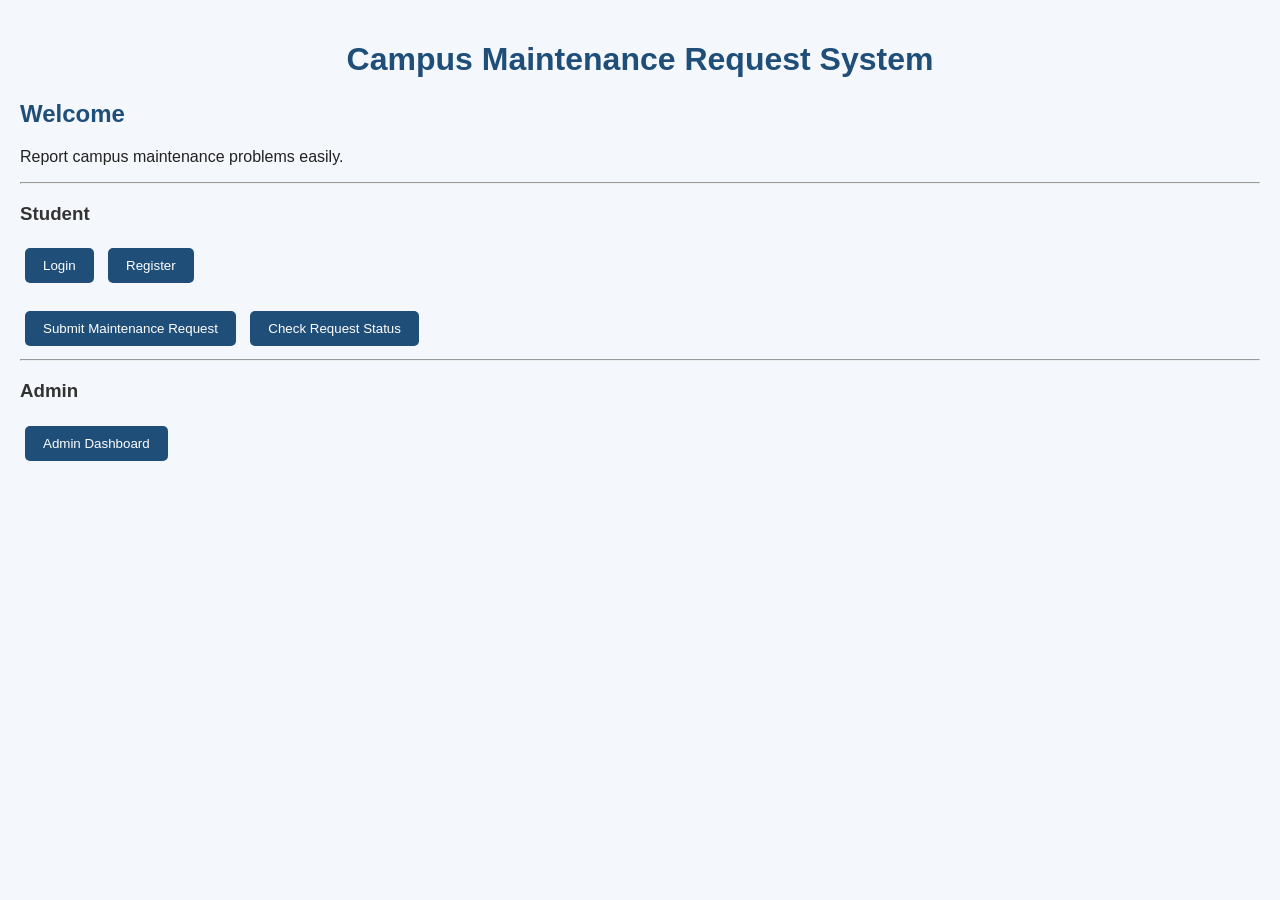
<file: index.html>
<!DOCTYPE html>
<html>
<head>
    <title>Campus Maintenance Request System</title>
    <link rel="stylesheet" href="style.css">
</head>
<body>

    <h1>Campus Maintenance Request System</h1>

    <h2>Welcome</h2>

    <p>Report campus maintenance problems easily.</p>

    <hr>

    <h3>Student</h3>

    <a href="login.html">
        <button>Login</button>
    </a>

    <a href="register.html">
        <button>Register</button>
    </a>

    <br><br>

    <a href="request.html">
        <button>Submit Maintenance Request</button>
    </a>

    <a href="status.html">
        <button>Check Request Status</button>
    </a>

    <hr>

    <h3>Admin</h3>

    <a href="admin.html">
        <button>Admin Dashboard</button>
    </a>

</body>
</html>
</file>
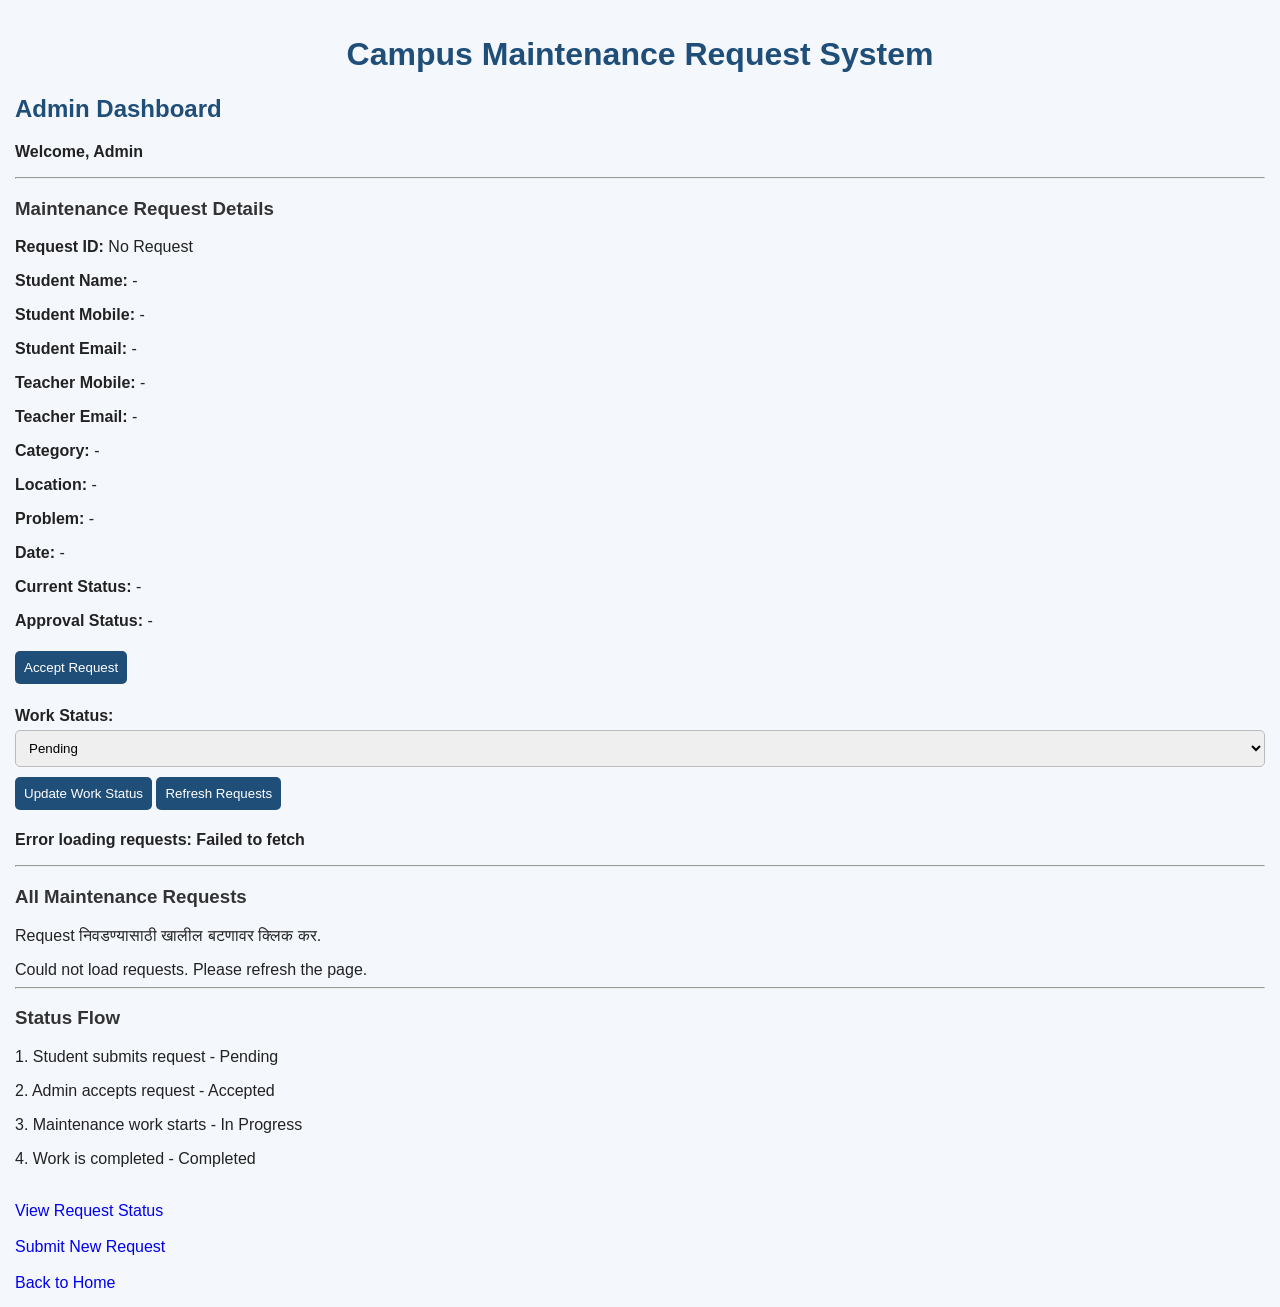
<file: admin.html>
<!DOCTYPE html>
<html lang="en">
<head>
    <meta charset="UTF-8">
    <meta name="viewport" content="width=device-width, initial-scale=1.0">
    <title>Admin Dashboard - Campus Maintenance</title>
    <link rel="stylesheet" href="style.css">
    <style>
        body {
            font-family: Arial, sans-serif;
            padding: 15px;
        }
        .request-card {
            border: 1px solid #ccc;
            border-radius: 8px;
            padding: 12px;
            margin: 12px 0;
        }
        button, select {
            padding: 9px;
            margin: 5px 0;
        }
        .selected {
            background: #e8f0ff;
        }
        #message {
            font-weight: bold;
        }
    </style>
</head>
<body>

<h1>Campus Maintenance Request System</h1>
<h2>Admin Dashboard</h2>
<p><b>Welcome, Admin</b></p>

<hr>

<h3>Maintenance Request Details</h3>

<p><b>Request ID:</b> <span id="requestId">No Request</span></p>
<p><b>Student Name:</b> <span id="studentName">-</span></p>
<p><b>Student Mobile:</b> <span id="studentMobile">-</span></p>
<p><b>Student Email:</b> <span id="studentEmail">-</span></p>
<p><b>Teacher Mobile:</b> <span id="teacherMobile">-</span></p>
<p><b>Teacher Email:</b> <span id="teacherEmail">-</span></p>
<p><b>Category:</b> <span id="category">-</span></p>
<p><b>Location:</b> <span id="location">-</span></p>
<p><b>Problem:</b> <span id="problem">-</span></p>
<p><b>Date:</b> <span id="date">-</span></p>
<p><b>Current Status:</b> <span id="currentStatus">-</span></p>
<p><b>Approval Status:</b> <span id="approvalStatus">-</span></p>

<button type="button" id="acceptButton" onclick="acceptRequest()">
    Accept Request
</button>

<br><br>

<label for="status"><b>Work Status:</b></label>
<select id="status">
    <option value="Pending">Pending</option>
    <option value="Accepted">Accepted</option>
    <option value="In Progress">In Progress</option>
    <option value="Completed">Completed</option>
</select>

<button type="button" onclick="updateStatus()">Update Work Status</button>
<button type="button" onclick="loadRequests()">Refresh Requests</button>

<p id="message" role="status"></p>

<hr>

<h3>All Maintenance Requests</h3>
<p>Request निवडण्यासाठी खालील बटणावर क्लिक कर.</p>
<div id="requestList">Loading requests...</div>

<hr>

<h3>Status Flow</h3>
<p>1. Student submits request - Pending</p>
<p>2. Admin accepts request - Accepted</p>
<p>3. Maintenance work starts - In Progress</p>
<p>4. Work is completed - Completed</p>

<br>
<a href="status.html">View Request Status</a>
<br><br>
<a href="request.html">Submit New Request</a>
<br><br>
<a href="index.html">Back to Home</a>

<script>
const API_URL = "https://campus-maintenance-system-project.onrender.com";

let selectedRequestId = null;
let selectedRequest = null;

async function loadRequests() {
    const list = document.getElementById("requestList");
    const message = document.getElementById("message");

    list.textContent = "Loading requests...";
    message.textContent = "";

    try {
        const response = await fetch(API_URL + "/api/requests");
        if (!response.ok) {
            throw new Error("Server error: " + response.status);
        }

        const requests = await response.json();

        list.replaceChildren();

        if (!Array.isArray(requests) || requests.length === 0) {
            list.textContent = "No maintenance requests submitted yet.";
            selectedRequestId = null;
            selectedRequest = null;
            clearDetails();
            return;
        }

        requests.forEach(function(item) {
            const button = document.createElement("button");
            button.type = "button";

            const id = item.id ?? item.request_id;
            button.textContent =
                "CR" + String(id).padStart(3, "0") +
                " - " + (item.student_name || item.studentName || "Student") +
                " (" + (item.status || "Pending") + ")";

            button.style.display = "block";
            button.style.width = "100%";
            button.style.textAlign = "left";
            button.style.margin = "8px 0";

            button.addEventListener("click", function() {
                displayRequest(item);
            });

            list.appendChild(button);
        });

        const selected = requests.find(function(item) {
            return String(item.id ?? item.request_id) === String(selectedRequestId);
        });

        displayRequest(selected || requests[0]);

    } catch (error) {
        list.textContent = "Could not load requests. Please refresh the page.";
        message.textContent =
            "Error loading requests: " + error.message;
    }
}

function clearDetails() {
    [
        "requestId", "studentName", "studentMobile", "studentEmail",
        "teacherMobile", "teacherEmail", "category", "location",
        "problem", "date", "currentStatus", "approvalStatus"
    ].forEach(function(id) {
        document.getElementById(id).textContent = "-";
    });
}

function displayRequest(item) {
    selectedRequest = item;
    selectedRequestId = item.id ?? item.request_id;

    document.getElementById("requestId").textContent =
        "CR" + String(selectedRequestId).padStart(3, "0");

    document.getElementById("studentName").textContent =
        item.student_name || item.studentName || "-";
    document.getElementById("studentMobile").textContent =
        item.student_mobile || item.studentMobile || "-";
    document.getElementById("studentEmail").textContent =
        item.student_email || item.studentEmail || "-";
    document.getElementById("teacherMobile").textContent =
        item.teacher_mobile || item.teacherMobile || "-";
    document.getElementById("teacherEmail").textContent =
        item.teacher_email || item.teacherEmail || "-";
    document.getElementById("category").textContent = item.category || "-";
    document.getElementById("location").textContent = item.location || "-";
    document.getElementById("problem").textContent = item.problem || "-";
    document.getElementById("date").textContent = item.date || "-";

    const current = item.status || "Pending";
    document.getElementById("currentStatus").textContent = current;
    document.getElementById("approvalStatus").textContent =
        current === "Pending" ? "Pending" :
        current === "Rejected" ? "Rejected" : "Accepted";

    document.getElementById("status").value = current;
    document.getElementById("acceptButton").disabled = current !== "Pending";
}

async function saveStatus(newStatus) {
    if (selectedRequestId === null || selectedRequestId === undefined) {
        document.getElementById("message").textContent =
            "Please select a request first.";
        return false;
    }

    try {
        const response = await fetch(
            API_URL + "/api/requests/" + selectedRequestId,
            {
                method: "PUT",
                headers: {
                    "Content-Type": "application/json"
                },
                body: JSON.stringify({status: newStatus})
            }
        );

        const result = await response.json();

        if (!response.ok) {
            throw new Error(result.message || "Status update failed.");
        }

        document.getElementById("message").textContent =
            "Status updated successfully: " + newStatus;

        await loadRequests();
        return true;

    } catch (error) {
        document.getElementById("message").textContent =
            "Could not update status: " + error.message;
        return false;
    }
}

async function acceptRequest() {
    if (!selectedRequest) {
        document.getElementById("message").textContent =
            "Please select a request first.";
        return;
    }

    if ((selectedRequest.status || "Pending") !== "Pending") {
        document.getElementById("message").textContent =
            "Only Pending requests can be accepted.";
        return;
    }

    await saveStatus("Accepted");
}

async function updateStatus() {
    if (!selectedRequest) {
        document.getElementById("message").textContent =
            "Please select a request first.";
        return;
    }

    const newStatus = document.getElementById("status").value;
    await saveStatus(newStatus);
}

loadRequests();
</script>

</body>
</html>
</file>
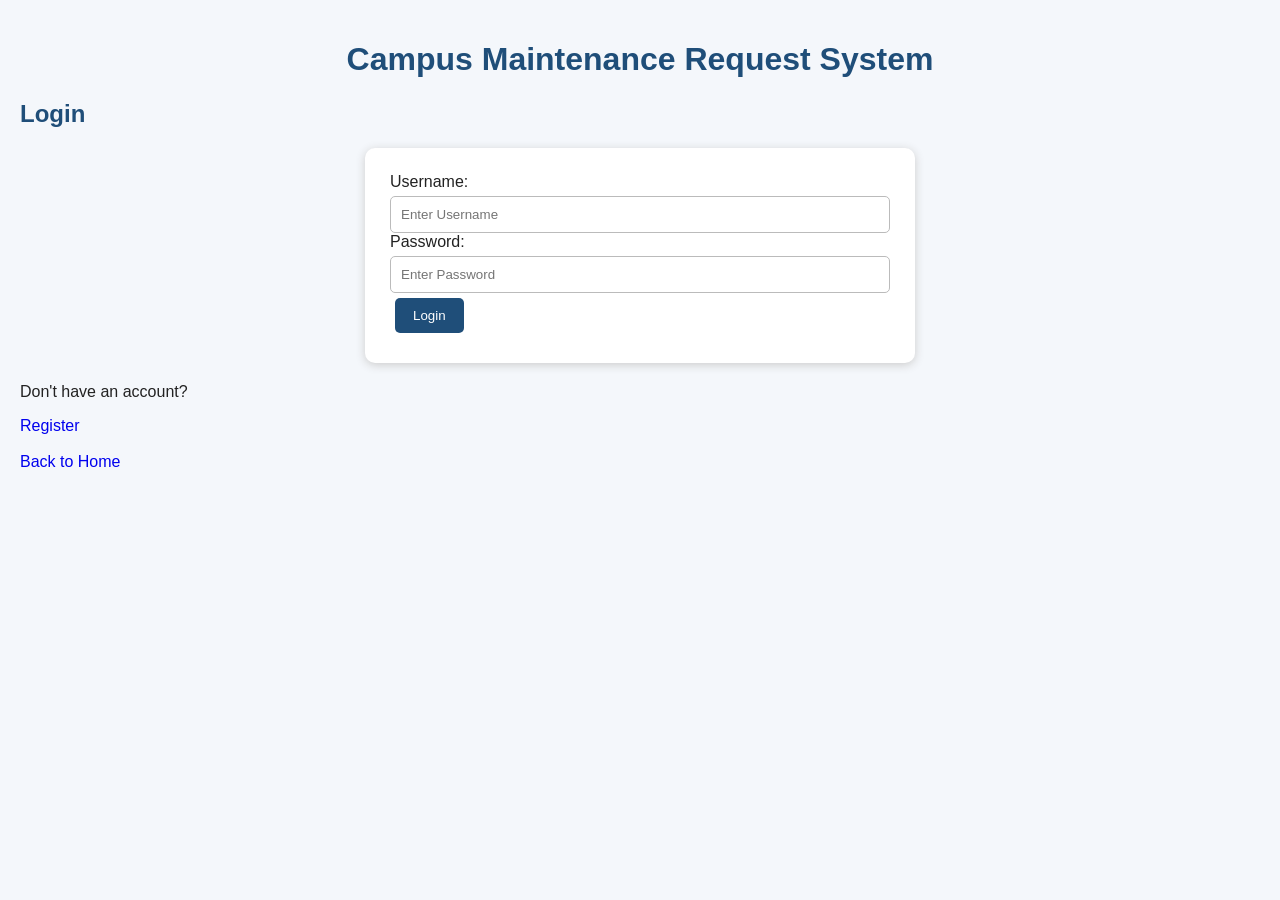
<file: login.html>
<!DOCTYPE html>
<html lang="en">
<head>
    <meta charset="UTF-8">
    <meta name="viewport" content="width=device-width, initial-scale=1.0">
    <title>Login - Campus Maintenance</title>
    <link rel="stylesheet" href="style.css">
</head>
<body>

    <div class="container card">
        <h1>Campus Maintenance Request System</h1>
        <h2>Login</h2>

        <form id="loginForm">
            <label for="username">Username:</label>
            <input type="text" id="username"
                   placeholder="Enter Username" required>

            <label for="password">Password:</label>
            <input type="password" id="password"
                   placeholder="Enter Password" required>

            <button type="submit" id="loginButton">Login</button>
        </form>

        <p id="message"></p>

        <p>Don't have an account?</p>
        <a href="register.html">Register</a>
        <br><br>
        <a href="index.html">Back to Home</a>
    </div>

    <script>
    const BACKEND_URL =
        "https://campus-maintenance-system-project.onrender.com";

    document.getElementById("loginForm").addEventListener(
        "submit", async function(event) {
            event.preventDefault();

            const username =
                document.getElementById("username").value.trim();
            const password =
                document.getElementById("password").value;
            const message = document.getElementById("message");
            const button = document.getElementById("loginButton");

            message.innerText = "Please wait...";
            button.disabled = true;

            try {
                const response = await fetch(
                    BACKEND_URL + "/api/login",
                    {
                        method: "POST",
                        headers: {
                            "Content-Type": "application/json"
                        },
                        body: JSON.stringify({
                            username: username,
                            password: password
                        })
                    }
                );

                const data = await response.json();

                if (response.ok) {
                    message.innerText = "Login successful!";

                    sessionStorage.setItem(
                        "loggedInUsername", data.username
                    );

                    setTimeout(function() {
                        window.location.href = "request.html";
                    }, 700);
                } else {
                    message.innerText =
                        data.message || "Invalid username or password!";
                }

            } catch (error) {
                message.innerText =
                    "Backend connection failed! Please try again.";
            } finally {
                button.disabled = false;
            }
        }
    );
    </script>

</body>
</html>
</file>
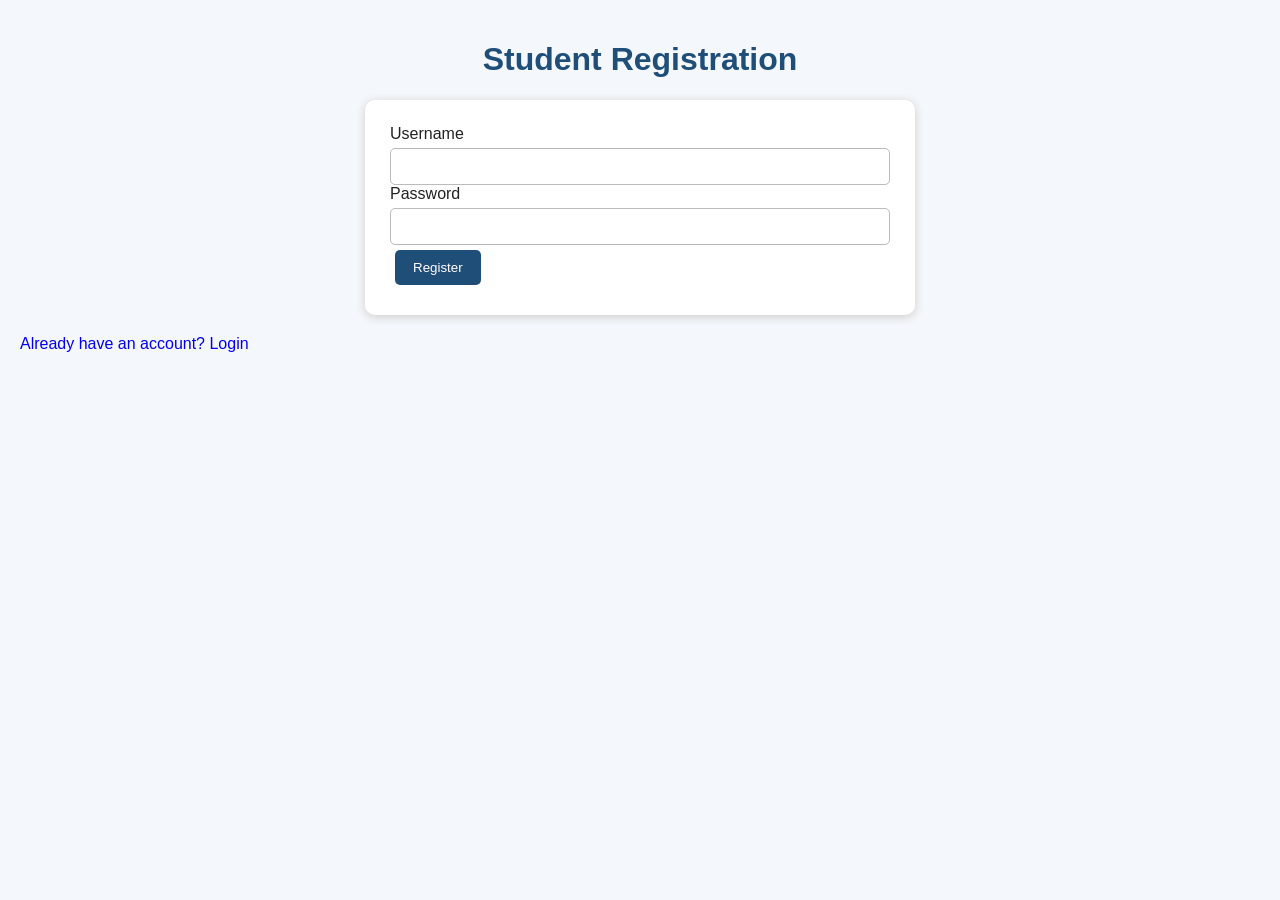
<file: register.html>
<!DOCTYPE html>
<html lang="en">
<head>
    <meta charset="UTF-8">
    <meta name="viewport" content="width=device-width, initial-scale=1.0">
    <title>Student Registration</title>
    <link rel="stylesheet" href="style.css">
</head>

<body>

<div class="container card">

    <h1>Student Registration</h1>

    <form id="registerForm">

        <label for="username">Username</label>
        <input type="text" id="username" required>

        <label for="password">Password</label>
        <input type="password" id="password" required>

        <button type="submit" id="registerButton">Register</button>

    </form>

    <p id="message"></p>

    <a href="login.html">Already have an account? Login</a>

</div>

<script>
const BACKEND_URL =
    "https://campus-maintenance-system-project.onrender.com";

document.getElementById("registerForm").addEventListener(
    "submit",
    async function(event) {

        event.preventDefault();

        const username =
            document.getElementById("username").value.trim();

        const password =
            document.getElementById("password").value;

        const message = document.getElementById("message");
        const button = document.getElementById("registerButton");

        message.innerText = "Please wait...";
        button.disabled = true;

        try {
            const response = await fetch(
                BACKEND_URL + "/api/register",
                {
                    method: "POST",
                    headers: {
                        "Content-Type": "application/json"
                    },
                    body: JSON.stringify({
                        username: username,
                        password: password
                    })
                }
            );

            const data = await response.json();

            message.innerText =
                data.message || data.error ||
                (response.ok
                    ? "Registration successful!"
                    : "Registration failed. Please try again.");

            if (response.ok) {
                setTimeout(function() {
                    window.location.href = "login.html";
                }, 1500);
            }

        } catch (error) {
            message.innerText =
                "Backend connection failed! Please try again later.";
        } finally {
            button.disabled = false;
        }
    }
);
</script>

</body>
</html>
</file>
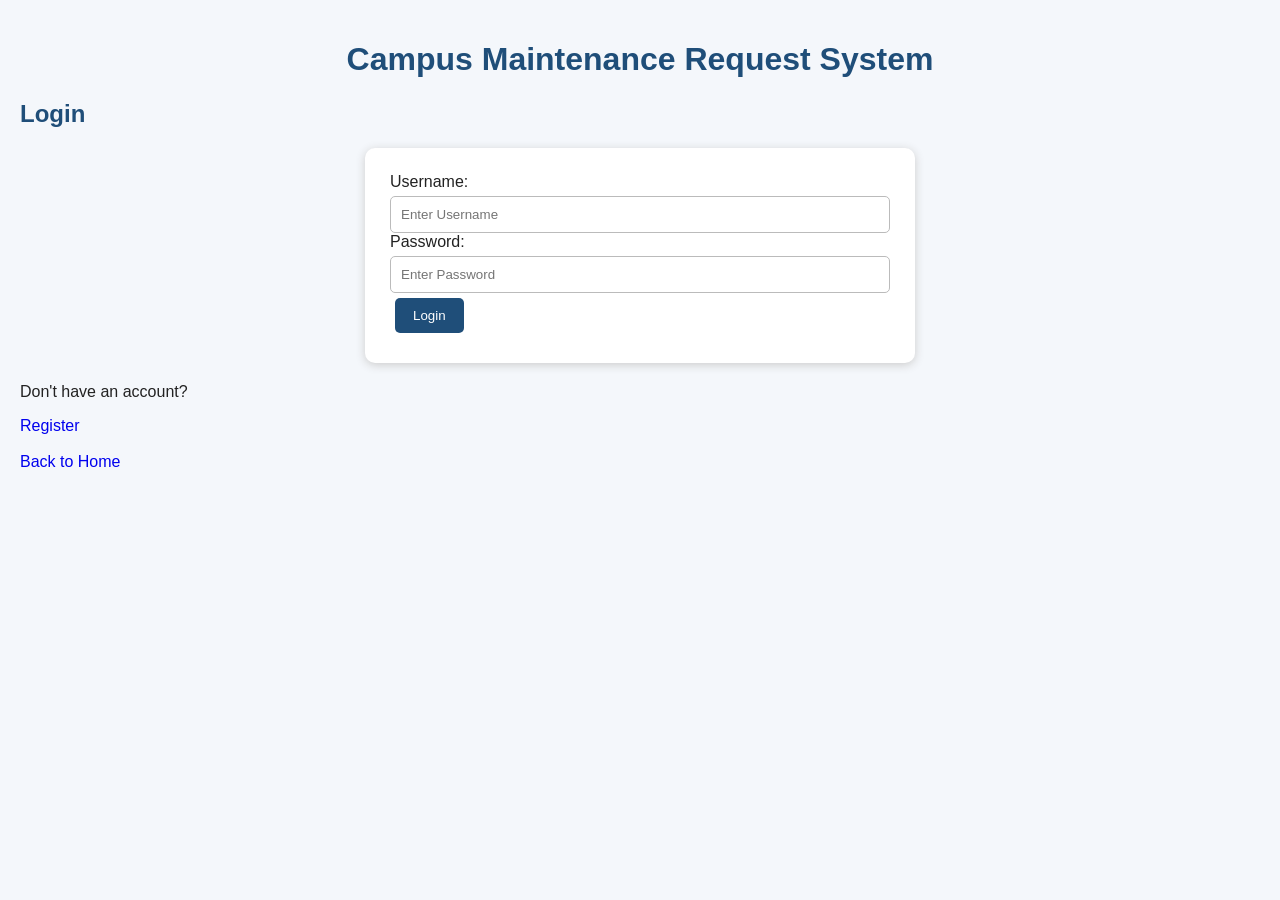
<file: request.html>
<!DOCTYPE html>
<html lang="en">
<head>
    <meta charset="UTF-8">
    <meta name="viewport" content="width=device-width, initial-scale=1.0">
    <title>Submit Maintenance Request</title>
    <link rel="stylesheet" href="style.css">

    <style>
        body {
            font-family: Arial, sans-serif;
            background: #f2f5fa;
            margin: 0;
            padding: 20px;
        }

        .container {
            max-width: 600px;
            margin: 20px auto;
            background: white;
            padding: 25px;
            border-radius: 12px;
            box-shadow: 0 3px 12px #0002;
        }

        h2 {
            text-align: center;
            color: #174a8b;
        }

        label {
            display: block;
            margin-top: 14px;
            font-weight: bold;
        }

        input, select, textarea {
            box-sizing: border-box;
            width: 100%;
            padding: 11px;
            margin-top: 6px;
            border: 1px solid #ccc;
            border-radius: 6px;
            font-size: 15px;
        }

        input[readonly] {
            background: #f0f0f0;
        }

        textarea {
            min-height: 90px;
            resize: vertical;
        }

        button {
            width: 100%;
            padding: 12px;
            margin-top: 20px;
            border: none;
            border-radius: 6px;
            background: #174a8b;
            color: white;
            font-size: 16px;
            cursor: pointer;
        }

        button:disabled {
            background: #777;
            cursor: wait;
        }

        #message {
            margin-top: 15px;
            text-align: center;
            font-weight: bold;
            overflow-wrap: anywhere;
        }

        .links {
            text-align: center;
            margin-top: 18px;
        }

        .links a {
            margin: 0 8px;
            color: #174a8b;
        }
    </style>
</head>

<body>

<div class="container">
    <h2>Campus Maintenance System</h2>
    <h3>Submit Maintenance Request</h3>

    <form id="requestForm">

        <label for="studentName">Student Name</label>
        <input type="text" id="studentName" name="studentName"
               readonly required>

        <label for="studentMobile">Student Mobile Number</label>
        <input type="tel" id="studentMobile" name="studentMobile"
               pattern="[0-9]{10}" maxlength="10"
               placeholder="Enter 10-digit number" required>

        <label for="studentEmail">Student Email</label>
        <input type="email" id="studentEmail" name="studentEmail" required>

        <label for="teacherEmail">Teacher Email</label>
        <input type="email" id="teacherEmail" name="teacherEmail" required>

        <label for="teacherMobile">Teacher Mobile Number</label>
        <input type="tel" id="teacherMobile" name="teacherMobile"
               pattern="[0-9]{10}" maxlength="10"
               placeholder="Enter 10-digit number" required>

        <label for="category">Category</label>
        <select id="category" name="category" required>
            <option value="">Select Category</option>
            <option value="Computer / Lab">Computer / Lab</option>
            <option value="Electricity">Electricity</option>
            <option value="Water">Water</option>
            <option value="Furniture">Furniture</option>
            <option value="Classroom">Classroom</option>
            <option value="Canteen">Canteen</option>
            <option value="Other">Other</option>
        </select>

        <label for="location">Location</label>
        <input type="text" id="location" name="location"
               placeholder="e.g. Lab 1, Classroom 2, Canteen" required>

        <label for="problem">Problem Description</label>
        <textarea id="problem" name="problem"
                  placeholder="Describe the maintenance problem"
                  required></textarea>

        <label for="date">Date</label>
        <input type="date" id="date" name="date" required>

        <button type="submit" id="submitBtn">Submit Request</button>
    </form>

    <p id="message" role="status" aria-live="polite"></p>

    <div class="links">
        <a href="status.html">Check Request Status</a>
        <a href="index.html">Home</a>
    </div>
</div>

<script>
    const API_URL =
        "https://campus-maintenance-system-project.onrender.com";

    const form = document.getElementById("requestForm");
    const message = document.getElementById("message");
    const submitBtn = document.getElementById("submitBtn");
    const studentNameInput = document.getElementById("studentName");

    // Get the username saved during login
    const loggedInUsername =
        sessionStorage.getItem("loggedInUsername");

    if (!loggedInUsername) {
        alert("Please login first!");
        window.location.replace("login.html");
    } else {
        studentNameInput.value = loggedInUsername;
    }

    // Set today's date
    function setTodayDate() {
        const today = new Date();
        const localDate = new Date(
            today.getTime() - today.getTimezoneOffset() * 60000
        ).toISOString().split("T")[0];

        document.getElementById("date").value = localDate;
    }

    setTodayDate();

    form.addEventListener("submit", async function(event) {
        event.preventDefault();

        if (!sessionStorage.getItem("loggedInUsername")) {
            alert("Please login first!");
            window.location.href = "login.html";
            return;
        }

        const data = {
            studentName: studentNameInput.value.trim(),
            studentMobile:
                document.getElementById("studentMobile").value.trim(),
            studentEmail:
                document.getElementById("studentEmail").value.trim(),
            teacherEmail:
                document.getElementById("teacherEmail").value.trim(),
            teacherMobile:
                document.getElementById("teacherMobile").value.trim(),
            category: document.getElementById("category").value,
            location:
                document.getElementById("location").value.trim(),
            problem:
                document.getElementById("problem").value.trim(),
            date: document.getElementById("date").value
        };

        submitBtn.disabled = true;
        submitBtn.textContent = "Submitting...";
        message.textContent = "Please wait...";
        message.style.color = "#174a8b";

        try {
            const response = await fetch(API_URL + "/api/requests", {
                method: "POST",
                headers: {
                    "Content-Type": "application/json"
                },
                body: JSON.stringify(data)
            });

            const result = await response.json();

            if (!response.ok) {
                throw new Error(
                    result.message || "Request submission failed."
                );
            }

            message.style.color = "green";
            message.textContent =
                "Request submitted successfully! Request ID: " +
                result.request_id + " | Status: Pending";

            form.reset();

            // Keep the logged-in username after resetting the form
            studentNameInput.value =
                sessionStorage.getItem("loggedInUsername") || "";

            setTodayDate();

        } catch (error) {
            message.style.color = "red";
            message.textContent =
                "Request submit nahi zali: " + error.message +
                ". Please check the server and try again.";
        } finally {
            submitBtn.disabled = false;
            submitBtn.textContent = "Submit Request";
        }
    });
</script>

</body>
</html>
</file>
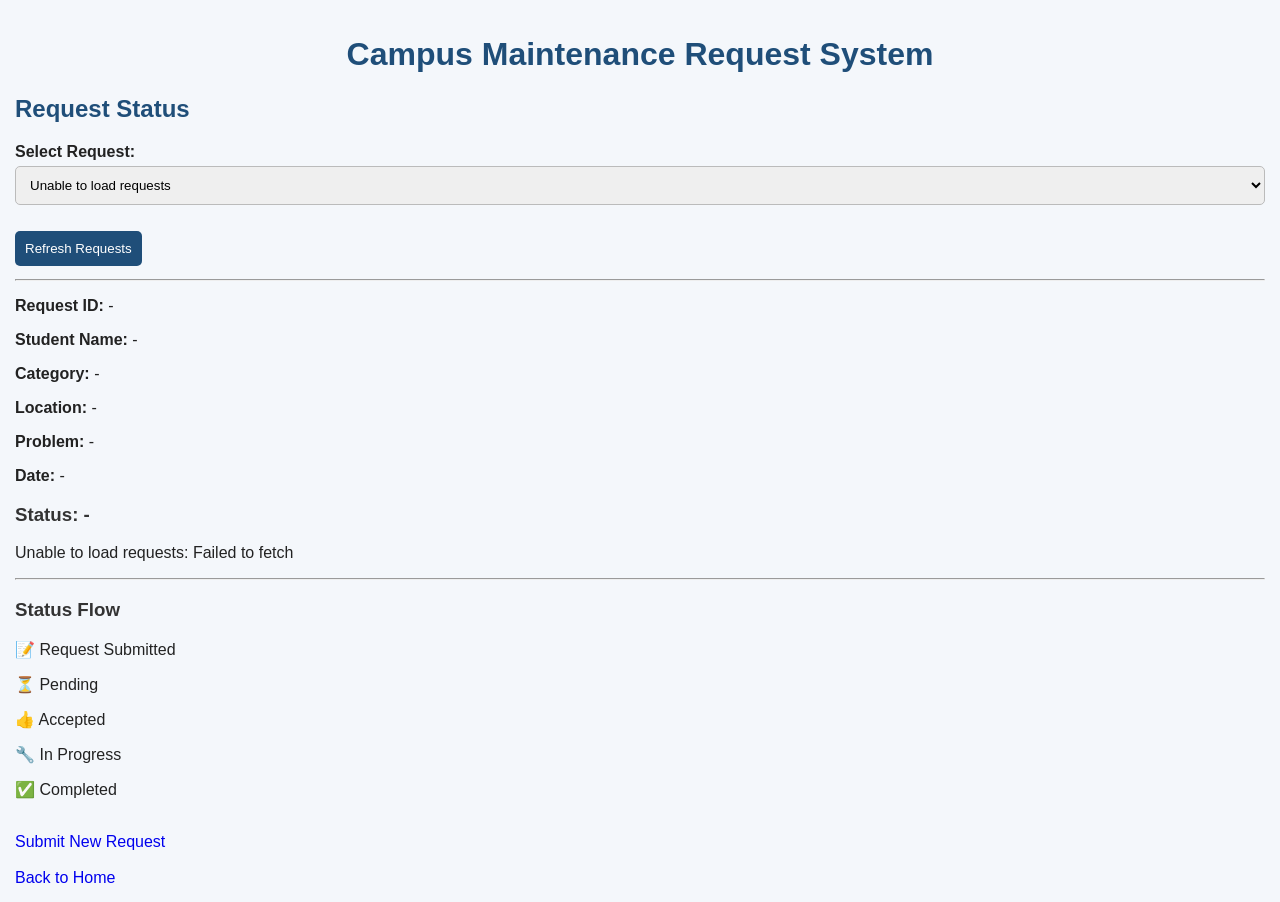
<file: status.html>
<!DOCTYPE html>
<html lang="en">
<head>
    <meta charset="UTF-8">
    <meta name="viewport" content="width=device-width, initial-scale=1.0">
    <title>Request Status - Campus Maintenance</title>
    <link rel="stylesheet" href="style.css">
    <style>
        body {
            font-family: Arial, sans-serif;
            padding: 15px;
        }
        select, button {
            padding: 10px;
            margin: 5px 0;
            max-width: 100%;
        }
        #status {
            font-weight: bold;
        }
    </style>
</head>
<body>

<h1>Campus Maintenance Request System</h1>
<h2>Request Status</h2>

<p>
    <label for="requestSelect"><b>Select Request:</b></label>
    <select id="requestSelect">
        <option value="">Loading requests...</option>
    </select>
</p>

<button type="button" onclick="loadRequests()">Refresh Requests</button>

<hr>

<p><b>Request ID:</b> <span id="requestId">-</span></p>
<p><b>Student Name:</b> <span id="studentName">-</span></p>
<p><b>Category:</b> <span id="category">-</span></p>
<p><b>Location:</b> <span id="location">-</span></p>
<p><b>Problem:</b> <span id="problem">-</span></p>
<p><b>Date:</b> <span id="date">-</span></p>

<h3>Status: <span id="status">-</span></h3>
<p id="message" role="status"></p>

<hr>

<h3>Status Flow</h3>
<p>📝 Request Submitted</p>
<p>⏳ Pending</p>
<p>👍 Accepted</p>
<p>🔧 In Progress</p>
<p>✅ Completed</p>

<br>
<a href="request.html">Submit New Request</a>
<br><br>
<a href="index.html">Back to Home</a>

<script>
const API_URL = "https://campus-maintenance-system-project.onrender.com";

let requests = [];

function showRequest(item) {
    if (!item) return;

    document.getElementById("requestId").textContent =
        "CR" + String(item.id).padStart(3, "0");

    document.getElementById("studentName").textContent =
        item.student_name || item.studentName || "-";

    document.getElementById("category").textContent =
        item.category || "-";

    document.getElementById("location").textContent =
        item.location || "-";

    document.getElementById("problem").textContent =
        item.problem || "-";

    document.getElementById("date").textContent =
        item.date || "-";

    document.getElementById("status").textContent =
        item.status || "Pending";
}

async function loadRequests() {
    const select = document.getElementById("requestSelect");
    const message = document.getElementById("message");
    const previousId = select.value;

    message.textContent = "Loading requests...";
    select.replaceChildren();

    try {
        const response = await fetch(API_URL + "/api/requests");

        if (!response.ok) {
            throw new Error("Server returned " + response.status);
        }

        requests = await response.json();

        if (!Array.isArray(requests) || requests.length === 0) {
            select.add(new Option("No requests found", ""));
            message.textContent = "No requests found. Please submit a request.";
            return;
        }

        requests.forEach(function(item) {
            const id = item.id ?? item.request_id;

            const option = new Option(
                "CR" + String(id).padStart(3, "0") +
                " - " + (item.student_name || item.studentName || "Student") +
                " (" + (item.status || "Pending") + ")",
                String(id)
            );

            select.add(option);
        });

        const chosen = requests.find(function(item) {
            return String(item.id ?? item.request_id) === previousId;
        });

        const itemToShow = chosen || requests[0];
        select.value = String(itemToShow.id ?? itemToShow.request_id);
        showRequest(itemToShow);

        message.textContent = "Requests loaded successfully.";

    } catch (error) {
        select.replaceChildren();
        select.add(new Option("Unable to load requests", ""));
        message.textContent =
            "Unable to load requests: " + error.message;
    }
}

document.getElementById("requestSelect").addEventListener("change", function() {
    const item = requests.find(function(request) {
        return String(request.id ?? request.request_id) === this.value;
    }, this);

    if (item) {
        showRequest(item);
        document.getElementById("message").textContent = "";
    }
});

loadRequests();
</script>

</body>
</html>
</file>
<file: style.css>
body {
    font-family: Arial, sans-serif;
    background-color: #f4f7fb;
    margin: 0;
    padding: 20px;
    color: #222;
}

h1 {
    text-align: center;
    color: #1f4e79;
}

h2 {
    color: #1f4e79;
}

h3 {
    color: #333;
}

form {
    background: white;
    max-width: 500px;
    margin: 20px auto;
    padding: 25px;
    border-radius: 10px;
    box-shadow: 0 2px 10px #cccccc;
}

input,
select,
textarea {
    width: 100%;
    padding: 10px;
    margin-top: 5px;
    box-sizing: border-box;
    border: 1px solid #bbb;
    border-radius: 5px;
}

button {
    background-color: #1f4e79;
    color: white;
    border: none;
    padding: 10px 18px;
    border-radius: 5px;
    cursor: pointer;
    margin: 5px;
}

button:hover {
    background-color: #163a5c;
}

a {
    text-decoration: none;
}

table {
    width: 100%;
    background: white;
    border-collapse: collapse;
}

th,
td {
    padding: 10px;
    border: 1px solid #bbb;
    text-align: left;
}

@media (max-width: 600px) {

    body {
        padding: 10px;
    }

    h1 {
        font-size: 24px;
    }

    form {
        padding: 18px;
    }

    table {
        font-size: 12px;
    }

}
</file>
